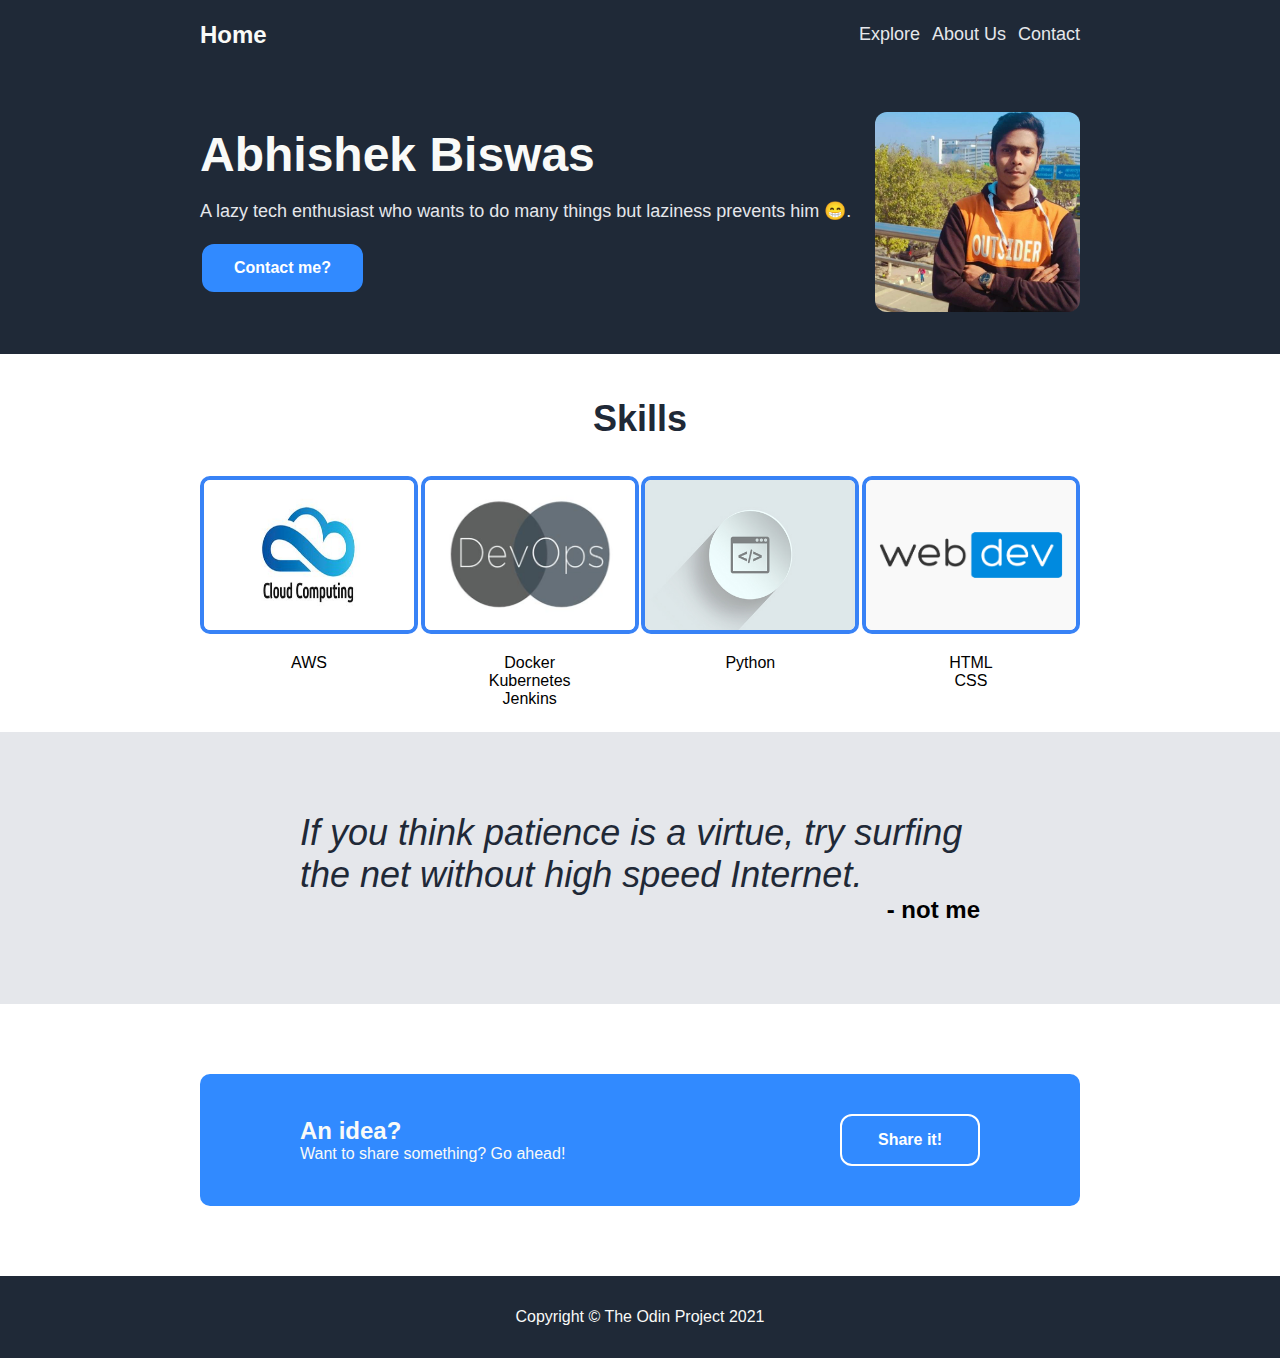
<file: landing_page/index.html>
<!DOCTYPE html>
<html lang="en">
<head>
    <meta charset="UTF-8">
    <meta http-equiv="X-UA-Compatible" content="IE=edge">
    <meta name="viewport" content="width=device-width, initial-scale=1.0">
    <link rel="stylesheet" href="style.css">
    <title>Landing Page</title>
</head>
<body>

    <!-- Header -->
    <div class="header">
        <a class="home" href="index.html">Home</a>
        <ul class="right-links">
            <li><a href="">Explore</a></li>
            <li><a href="">About Us</a></li>
            <li><a href="">Contact</a></li>
        </ul>
    </div>

    <!-- First Block (Intro-Block) -->
    <div class="intro-block">
        <div class="info">
            <p class="name">Abhishek Biswas</p>
            <p class="about">A lazy tech enthusiast who wants to do many things but laziness prevents him 😁.</p>
            <button class="talk">Contact me?</button>
        </div>
        <img class="profile-image" src="assets/Abhishek_Biswas.jpeg" alt="Abhishek Biswas">
    </div>

    <!-- Third Block (Skills) -->
    <div class="skills">
        <p>Skills</p>

        <div class="skill-info">

            <div class="cloud-computing">
                <img src="assets/cloud-computing.jpg" alt="Cloud Computing Logo">
                <ul>
                    <li>AWS</li>
                </ul>
            </div>

            <div class="devops">
                <img src="assets/devops.jpeg" alt="Devops Logo">
                <ul>
                    <li>Docker</li>
                    <li>Kubernetes</li>
                    <li>Jenkins</li>
                </ul>
            </div>

            <div class="programming">
                <img src="assets/programming.jpg" alt="Programming Logo">
                <ul>
                    <li>Python</li>
                </ul>
            </div>

            <div class="web-dev">
                <img src="assets/web-dev.png" alt="Web Dev Logo">
                <ul>
                    <li>HTML</li>
                    <li>CSS</li>
                </ul>
            </div>
            
        </div>

    </div>

    <!-- Quote -->
    <div class="quote">

        <!-- <div class="main-quote"> -->
            <p class="speech"> <i>If you think patience is a virtue, try surfing the net without high speed Internet.</i> </p>
        <!-- </div> -->

        <!-- <div class="writer-div"> -->
            <p class="writer">- not me</p>
        <!-- </div> -->

    </div>

    <!-- Idea -->
    <div class="idea">

        <div class="text">
            <p id="idea">An idea?</p>
            <p>Want to share something? Go ahead!</p>
        </div>

        <button>Share it!</button>

    </div>

    <!-- Footer -->
    <div class="footer">
        <p>Copyright &copy; The Odin Project 2021</p>
    </div>
</body>
</html>
</file>
<file: landing_page/style.css>
body {
    font-family: Helvetica, Arial, "Times New Roman", Times, Verdana, sans-serif;
    viewport-fit: 100%;
    margin: 0;
    padding: 0;
}

/* Header CSS */

.header,
.intro-block {
    display: flex;
    background-color: #1f2937;
    justify-content: space-between;
    align-items: center;
    padding: 8px 200px;
}

a {
    color: #e5e7eb;
    text-decoration: none;
    font-size: 18px;
}

a.home {
    font-size: 24px;
    font-weight: bold;
    color: #f9faf8;
}

.right-links {
    display: flex;
    flex-shrink: 0;
    text-decoration: none;
    list-style-type: none;
    gap: 12px;
}

/* Intro Block */

.intro-block {
    flex-wrap: wrap;
}

.info {
    display: flex;
    flex-direction: column;
    justify-content: center;
    align-items: flex-start;
    padding: 50px 0 50px 0;
}

.name {
    font-size: 48px;
    color: #f9faf8;
    font-weight: bolder;
    margin: 0;
}

img.profile-image {
    height: 200px;
    width: 205px;
    border-radius: 12px;
}

.about {
    font-size: 18px;
    color: #e5e7eb;
}

button.talk {
    background-color: #318aff; /* Blue color */
    border: none;
    color: white; /* White text */
    padding: 15px 32px; /* Padding */
    text-align: center; /* Center the text */
    text-decoration: none;
    display: inline-block;
    font-size: 16px; /* Text size */
    margin: 4px 2px;
    cursor: pointer; /* Change cursor on hover */
    border-radius: 12px; /* Rounded corners */
    font-weight: bold;
  }

  /* Skills */

.skills {
    display: flex;
    flex-direction: column;
    justify-content: space-between;
    padding: 8px 200px;
    margin: 0;
}

.skill-info {
    display: flex;
    justify-content: space-between;
    flex-wrap: wrap;
}

.skills p {
    text-align:  center;
    color: #1f2937;
    font-size: 36px;
    font-weight: bolder;
}

.skill-info img {
    height: 150px;
    width: 210px;
    border: 4px solid #3882f6;
    border-radius: 10px;
}

.skill-info ul {
    padding: 0;
    list-style-type: none;
}

.skill-info li {
    text-align: center;
}

/* Quote */

.quote {
    background-color: #e5e7eb;
    padding: 80px 300px;
}

.speech {
    font-size: 36px;
    text-align: start;
    color: #1f2937;
    padding: 0;
    margin: 0;
}

.writer{
    text-align: end;
    font-weight: bold;
    font-size: 24px;
    margin: 0;
}

/* Idea */

.idea {
    display: flex;
    padding: 40px 100px;
    margin: 70px 200px;
    justify-content: space-between;
    align-items: center;
    background-color: #318aff;
    border-radius: 10px;
    flex-wrap: wrap;
}

.text {
    flex-shrink: 0;
}

.text p {
    color: #f9faf8;
    margin: 0;
}

#idea {
    font-size: 24px;
    font-weight: bold;
}

.idea button {
    flex-shrink: 0;
    background-color: #318aff;
    border: solid 2px white;
    border-color: white;
    color: white;
    padding: 15px 36px;
    font-size: 16px;
    text-align: center;
    text-decoration: none;
    display: inline-block;
    cursor: pointer;
    border-radius: 12px;
    font-weight: bold;
}

/* Footer */

.footer {
    display: flex;
    background-color: #1f2937;
    justify-content: center;
    align-items: center;
    padding: 16px 200px;
}

.footer p {
    color: #f9faf8;
}
</file>
